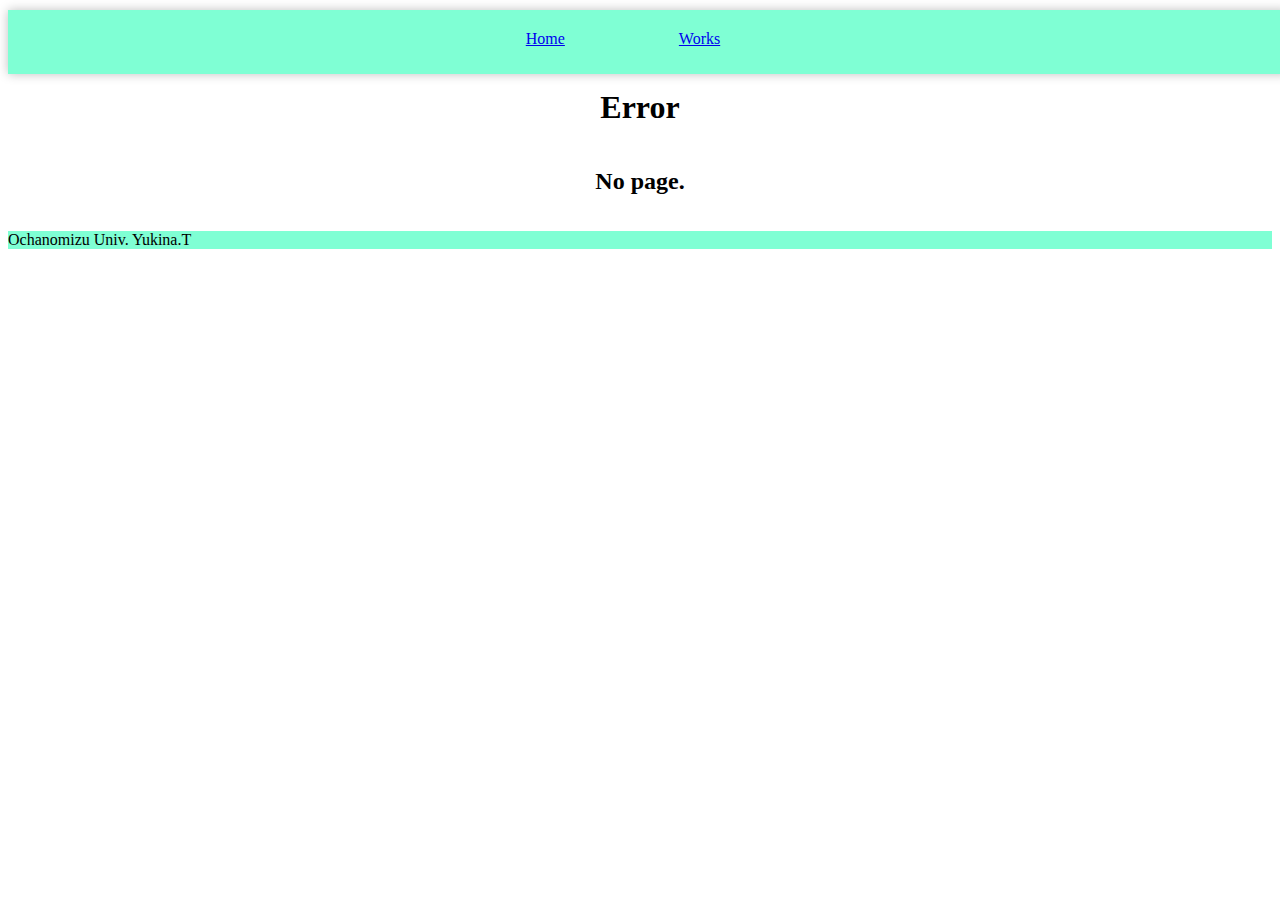
<file: docs/no_page.html>
<!DOCTYPE html>
<html lang="ja">
<head>
    <meta charset='utf-8'>
    <link rel="stylesheet" href="./css/index.css">
    <title>Yukina Tatsuta's homepage</title>
</head>
<body>
    <header>
        <ul class="menu">
            <li><a href="index.html">Home</a></li>
            <li><a href="no_page.html">Works</a></li>
        </ul>
    </header>

    <main>
        <h1>Error</h1>
        <h2>No page.</h2>
    </main>

    <footer>
        <p>Ochanomizu Univ. Yukina.T</p>
    </footer>
    
</body>
</html>
</file>
<file: docs/css/index.css>
header {
    background-color:aquamarine;
    position: absolute;
    top: 10px;
    height: 64px;
    width: 100%;
    text-align: center;
    box-shadow: 0px 0px 10px 0px rgba(0, 0, 0, 0.25);
}
header ul {
    overflow:hidden;
    list-style:none;
    margin: 0 auto;
    z-index: 20;
}
header ul li {
    display: inline-block;
    padding: 20px 100px 100px 10px;
}

footer {
    background-color: aquamarine;

}


main {
    display: flex;
    padding-top: 60px;
    flex-direction: column;
    justify-content: center;
    align-items: center;
    height: auto;
}
</file>
